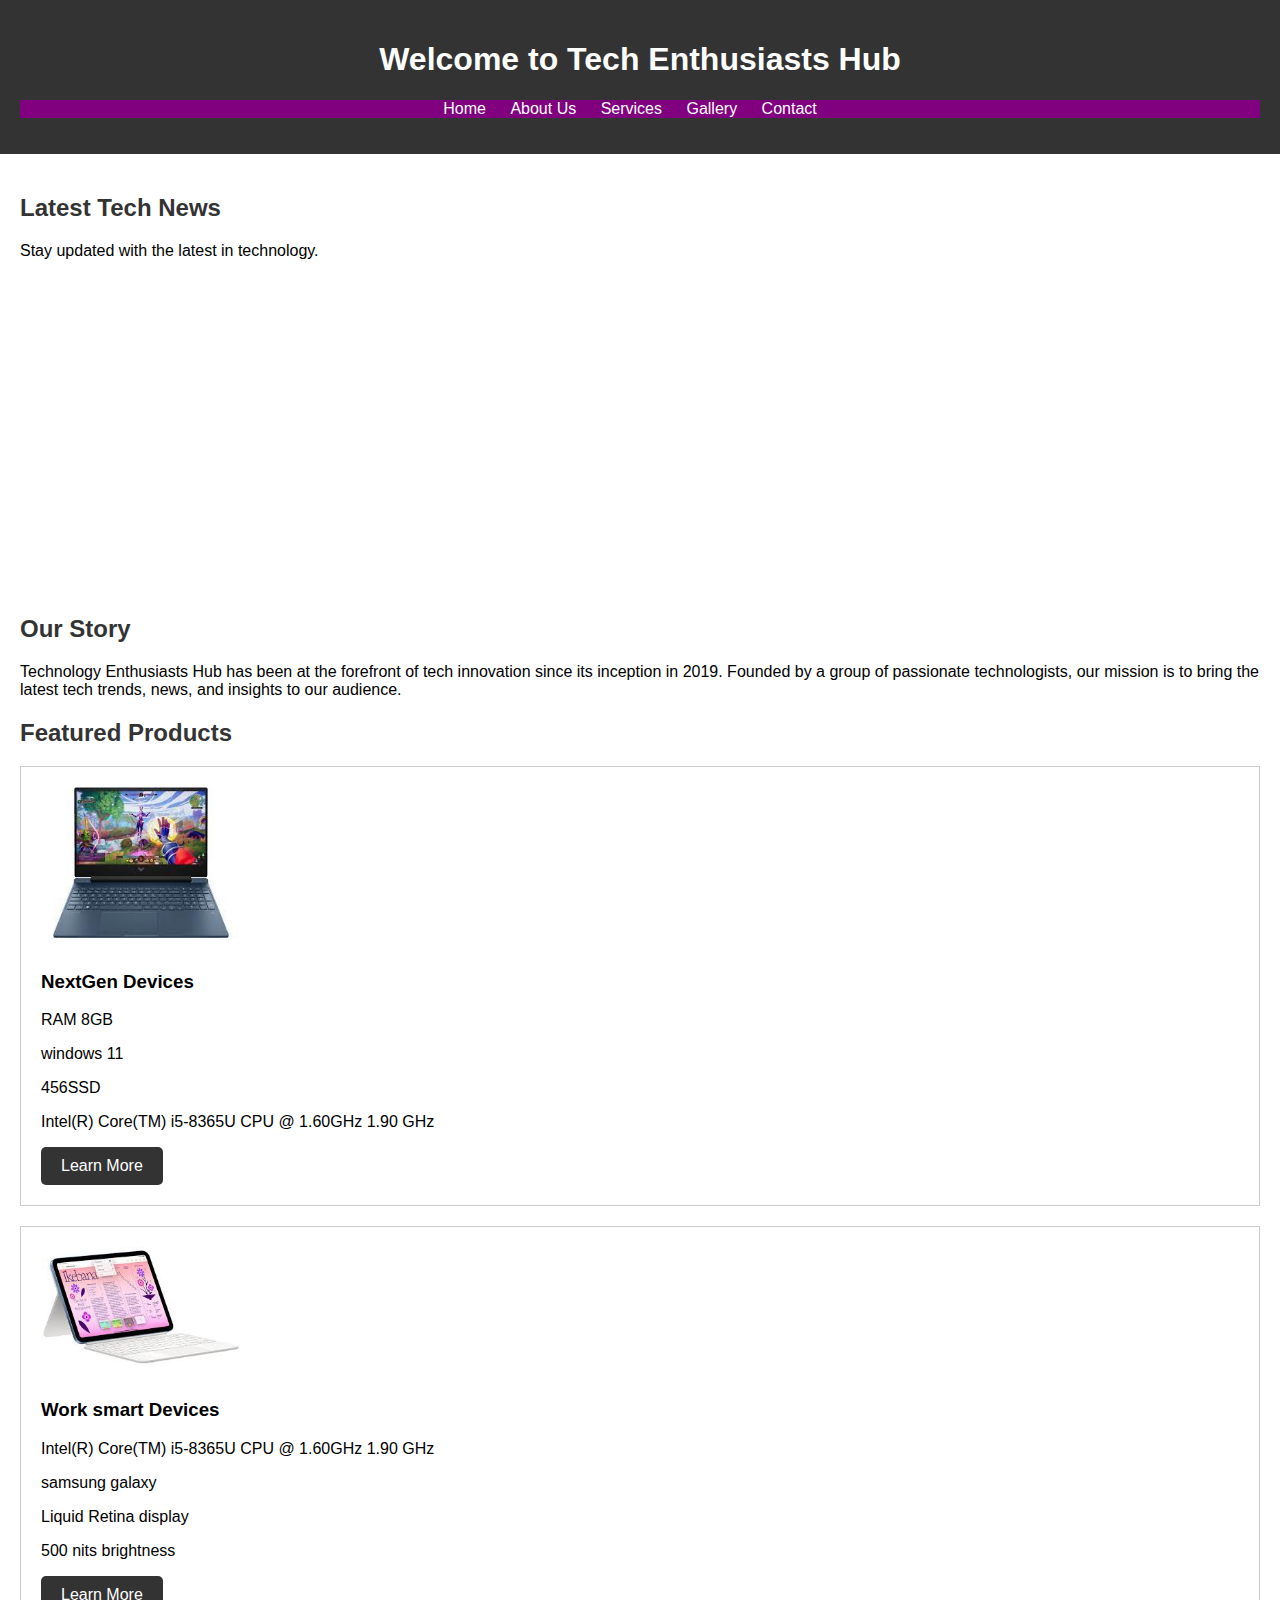
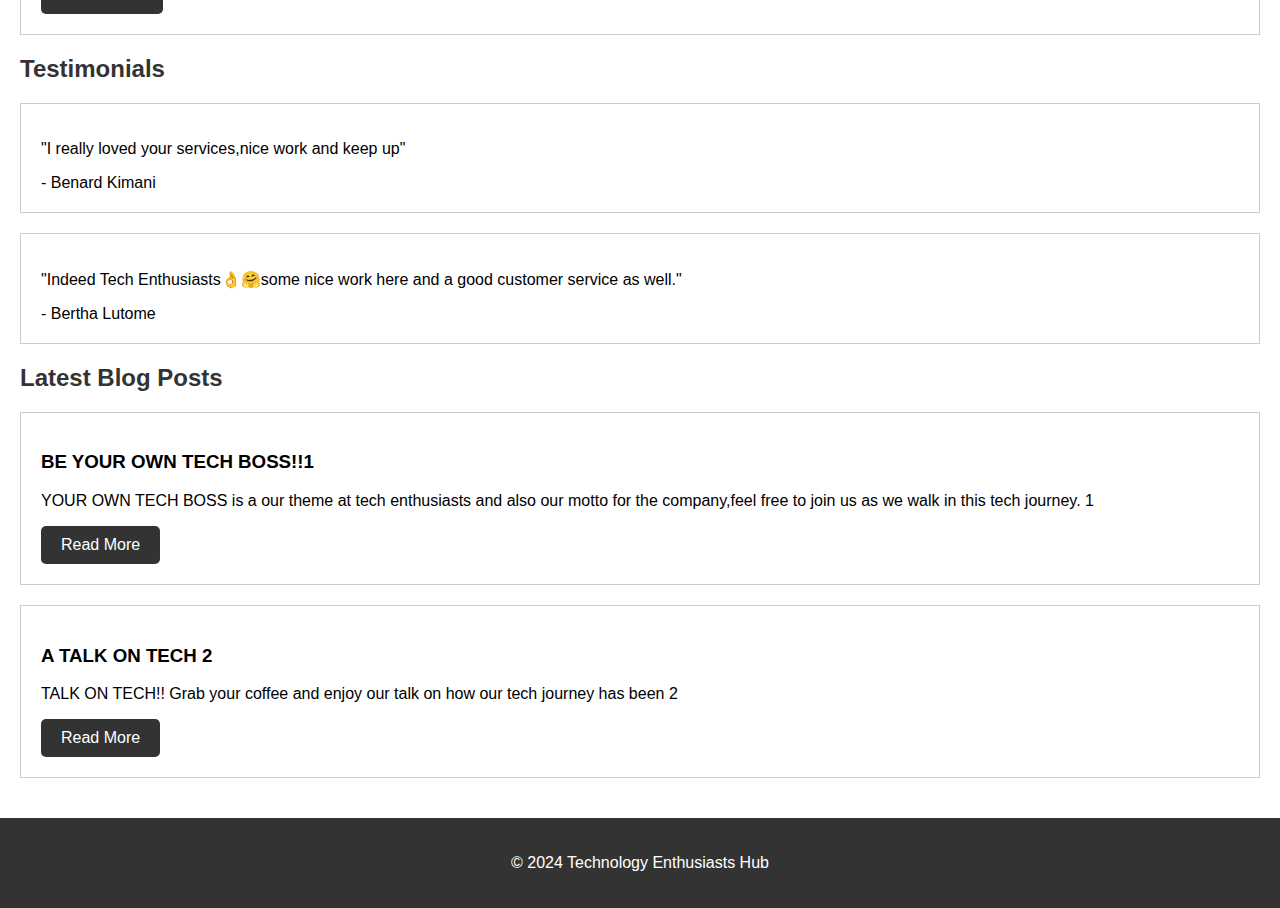
<file: index.html>
<!DOCTYPE html>
<html lang="en">
<head>
    <meta charset="UTF-8">
    <meta name="viewport" content="width=device-width, initial-scale=1.0">
    <title>Technology Enthusiasts Hub</title>
    <link rel="stylesheet" href="website.css">
</head>
<body>
    <header>
        <h1>Welcome to Tech Enthusiasts Hub</h1>
        <nav>
            <ul>
                <li><a href="index.html">Home</a></li>
                <li><a href="aboutus.html">About Us</a></li>
                <li><a href="services.html">Services</a></li>
                <li><a href="gallery.html">Gallery</a></li>
                <li><a href="contact.html">Contact</a></li>
            </ul>
        </nav>
    </header>
    <main>
        <section>
            <h2>Latest Tech News</h2>
            <p>Stay updated with the latest in technology.</p>
            <!-- Embedding video -->
            <iframe width="560" height="315" src="https://www.youtube.com/embed/dQw4w9WgXcQ" frameborder="0" allow="accelerometer; autoplay; clipboard-write; encrypted-media; gyroscope; picture-in-picture" allowfullscreen></iframe>
            <!-- Company history section -->
        <section class="company-history">
            <h2>Our Story</h2>
            <p>Technology Enthusiasts Hub has been at the forefront of tech innovation since its inception in 2019. Founded by a group of passionate technologists, our mission is to bring the latest tech trends, news, and insights to our audience.</p>
        </section>
        <h2>Featured Products</h2>
        <div class="product">
            <img src="laptop.jpg" alt="Product 1">
            <h3>NextGen Devices </h3>
            <p>RAM 8GB</p>
            <p>windows 11</p>
            <p>456SSD</p>
            <p>Intel(R) Core(TM) i5-8365U CPU @ 1.60GHz   1.90 GHz</p>
            <a href="#" class="cta-button">Learn More</a>
        </div>
        <div class="product">
            <img src="ipad.jpg" alt="Product 2">
            <h3>Work smart Devices</h3>
            <p>Intel(R) Core(TM) i5-8365U CPU @ 1.60GHz   1.90 GHz</p>
            <p>samsung galaxy</p>
            <p>Liquid Retina display</p>
            <p>500 nits brightness</p>
            
            <a href="#" class="cta-button">Learn More</a>
        </div>
    </section>

    <section>
        <h2>Testimonials</h2>
        <div class="testimonial">
            <p>"I really loved your services,nice work and keep up"</p>
            <span>- Benard Kimani</span>
        </div>
        <div class="testimonial">
            <p>"Indeed Tech Enthusiasts👌🤗some nice work here and a good customer service as well."</p>
            <span>- Bertha Lutome</span>
        </div>
    </section>

    <section>
        <h2>Latest Blog Posts</h2>
        <div class="blog-post">
            <h3>BE YOUR OWN TECH BOSS!!1</h3>
            <p>YOUR OWN TECH BOSS is a our theme at tech enthusiasts and also our motto for the company,feel free to join us as we walk in this tech journey. 1</p>
            <a href="#" class="cta-button">Read More</a>
        </div>
        <div class="blog-post">
            <h3>A TALK ON TECH 2</h3>
            <p>TALK ON TECH!! Grab your coffee and enjoy our talk on how our tech journey has been 2</p>
            <a href="#" class="cta-button">Read More</a>
        </section>

    </main>
    <footer>
        <p>&copy; 2024 Technology Enthusiasts Hub</p>
    </footer>
</body>
</html>
</file>
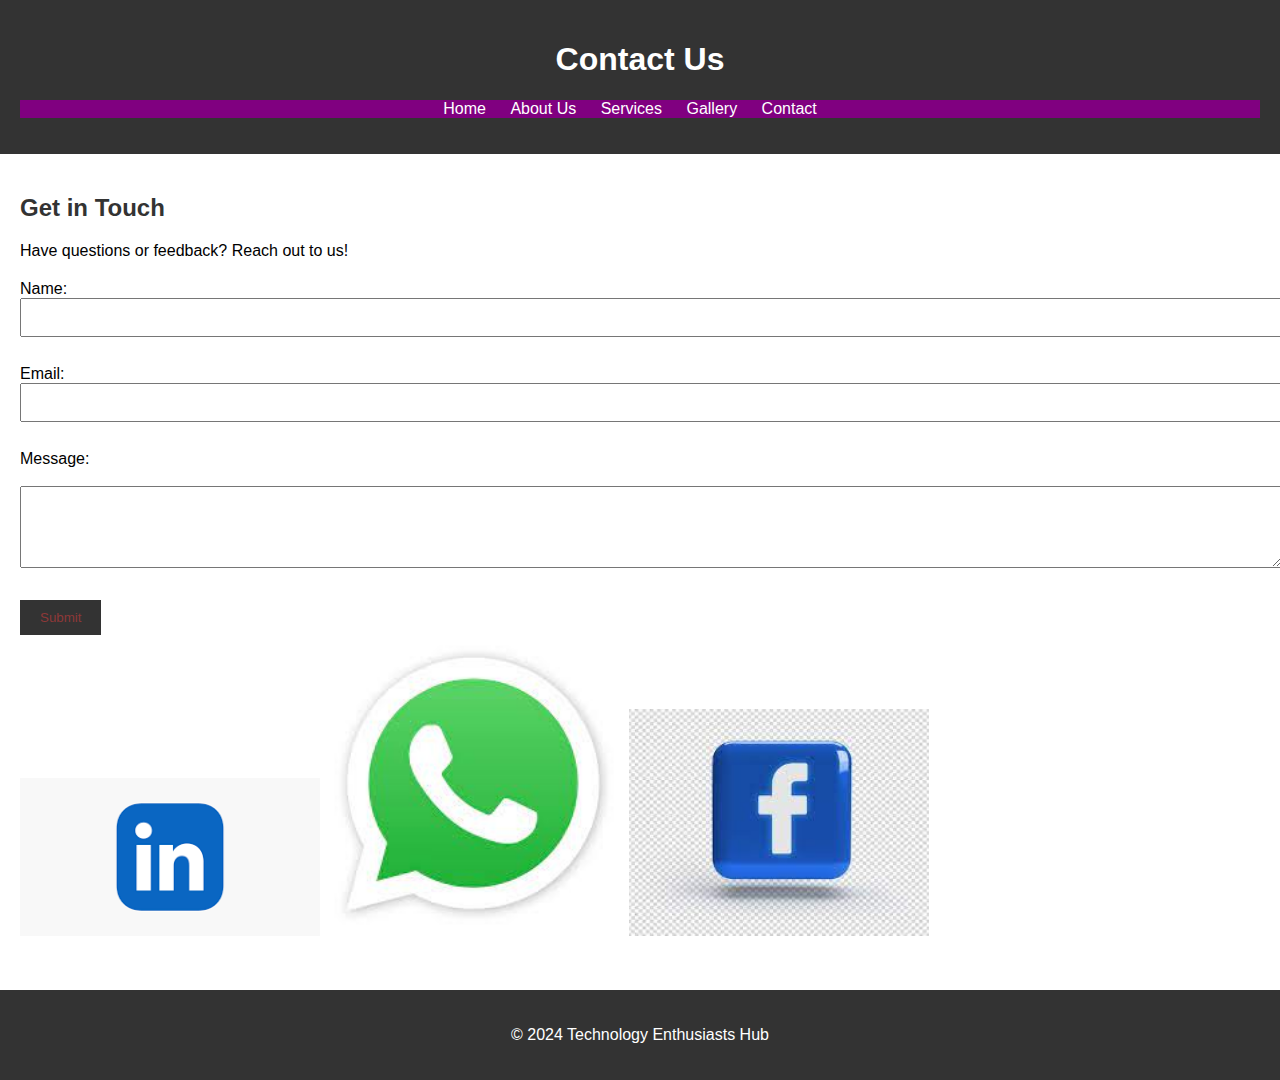
<file: contact.html>
<!DOCTYPE html>
<html lang="en">
<head>
    <meta charset="UTF-8">
    <meta name="viewport" content="width=device-width, initial-scale=1.0">
    <title>Contact Us - Technology Enthusiasts Hub</title>
    <link rel="stylesheet" href="website.css">
</head>
<body>
    <header>
        <h1>Contact Us</h1>
        <nav>
            <ul>
                <li><a href="index.html">Home</a></li>
                <li><a href="aboutus.html">About Us</a></li>
                <li><a href="services.html">Services</a></li>
                <li><a href="gallery.html">Gallery</a></li>
                <li><a href="contact.html">Contact</a></li>
            </ul>
        </nav>
    </header>
    <main>
        <section>
            <h2>Get in Touch</h2>
            <p>Have questions or feedback? Reach out to us!</p>
            <form>
                <label for="name">Name:</label>
                <input type="text" id="name" name="name"><br><br>
                <label for="email">Email:</label>
                <input type="email" id="email" name="email"><br><br>
                <label for="message">Message:</label><br>
                <textarea id="message" name="message" rows="4" cols="50"></textarea><br><br>
                <input type="submit" value="Submit">
                <!-- Social media icons -->
        <section class="social-media-icons">
            <a href="https://www.linkedin.com/your-profile"><img src="linkedin.jpg" alt="LinkedIn"></a>
            <a href="https://wa.me/your-number"><img src="whatsapp.jpg.jpg" alt="WhatsApp"></a>
            <a href="https://www.facebook.com/your-page"><img src="facebook.jpg" alt="Facebook"></a>
        </section>
            </form>
        </section>
    </main>
    <footer>
        <p>&copy; 2024 Technology Enthusiasts Hub</p>
    </footer>
</body>
</html>
</file>
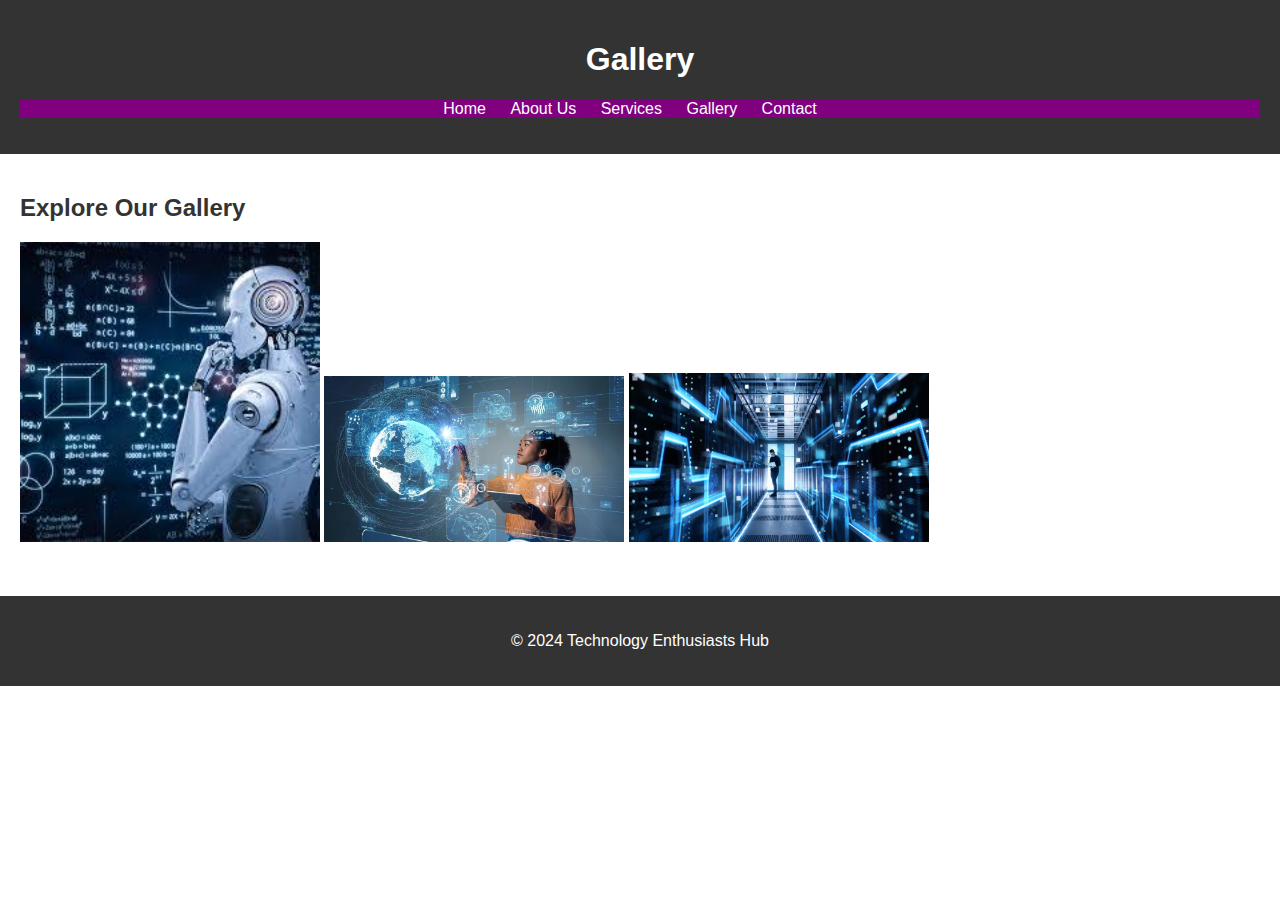
<file: gallery.html>
<!DOCTYPE html>
<html lang="en">
<head>
    <meta charset="UTF-8">
    <meta name="viewport" content="width=device-width, initial-scale=1.0">
    <title>Gallery - Technology Enthusiasts Hub</title>
    <link rel="stylesheet" href="website.css">
</head>
<body>
    <header>
        <h1>Gallery</h1>
        <nav>
            <ul>
                <li><a href="index.html">Home</a></li>
                <li><a href="aboutus.html">About Us</a></li>
                <li><a href="services.html">Services</a></li>
                <li><a href="gallery.html">Gallery</a></li>
                <li><a href="contact.html">Contact</a></li>
            </ul>
        </nav>
    </header>
    <main>
        <section>
            <h2>Explore Our Gallery</h2>
            <div>
                <!-- Insert images -->
                <img src="tech1.jpg" alt="Technology Image 1">
                <img src="tech2.jpg" alt="Technology Image 2">
                <img src="tech3.jpg" alt="Technology Image 3">
            </div>
        </section>
    </main>
    <footer>
        <p>&copy; 2024 Technology Enthusiasts Hub</p>
    </footer>
</body>
</html>
</file>
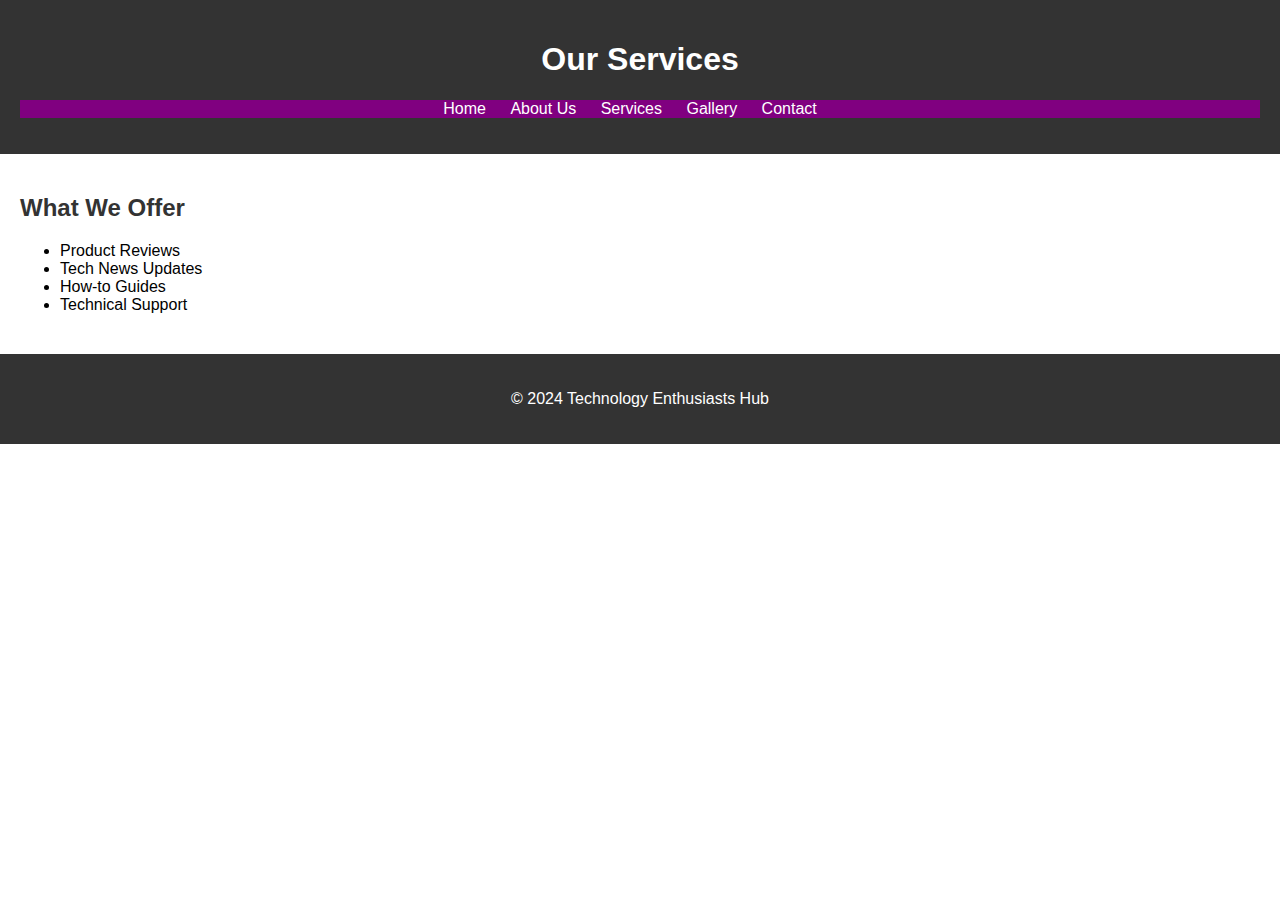
<file: services.html>
<!DOCTYPE html>
<html lang="en">
<head>
    <meta charset="UTF-8">
    <meta name="viewport" content="width=device-width, initial-scale=1.0">
    <title>Services - Technology Enthusiasts Hub</title>
    <link rel="stylesheet" href="website.css">
</head>
<body>
    <header>
        <h1>Our Services</h1>
        <nav>
            <ul>
                <li><a href="index.html">Home</a></li>
                <li><a href="aboutus.html">About Us</a></li>
                <li><a href="services.html">Services</a></li>
                <li><a href="gallery.html">Gallery</a></li>
                <li><a href="contact.html">Contact</a></li>
            </ul>
        </nav>
    </header>
    <main>
        <section>
            <h2>What We Offer</h2>
            <ul>
                <li>Product Reviews</li>
                <li>Tech News Updates</li>
                <li>How-to Guides</li>
                <li>Technical Support</li>
            </ul>
        </section>
    </main>
    <footer>
        <p>&copy; 2024 Technology Enthusiasts Hub</p>
    </footer>
</body>
</html>
</file>
<file: website.css>
body {
    font-family: Arial, sans-serif;
    margin: 0;
    padding: 0;
    }
    
    header {
    background-color: #333;
    color: #fff;
    padding: 20px;
    text-align: center;
    }
    /* Change background color of navigation pane to purple */
nav {
    background-color: purple;
}

nav ul {
    list-style-type: none;
    padding: 0;
}

nav ul li {
    display: inline;
    margin-right: 20px;
}

nav ul li a {
    text-decoration: none;
    color: #fff;
}

main {
    padding: 20px;
}

footer {
    background-color: #333;
    color: #fff;
    padding: 20px;
    text-align: center;
}

section {
    margin-bottom: 20px;
}

section h2 {
    color: #333;
}

section img {
    width: 100%;
    max-width: 300px;
    height: auto;
    margin-bottom: 10px;
}

form {
    margin-top: 20px;
}

form label {
    display: block;
}

form input[type="text"],
form input[type="email"],
form textarea {
    width: 100%;
    padding: 10px;
    margin-bottom: 10px;
}

form input[type="submit"] {
    background-color: #333;
    color: #fff;
    border: none;
    padding: 10px 20px;
    cursor: pointer;
}

form input[type="submit"]:hover {
    background-color: #555;
}
    
    nav ul {
    list-style-type: none;
    padding: 0;
    }
    
    nav ul li {
    display: inline;
    margin-right: 20px;
    }
    
    nav ul li a {
    text-decoration: none;
    color: #fff;
    }
    
    main {
    padding: 20px;
    }
    
    footer {
    background-color: #333;
    color: #fff;
    padding: 20px;
    text-align: center;
    }
    
    section {
    margin-bottom: 20px;
    }
    
    section h2 {
    color: #333;
    }
    
    section img {
    width: 100%;
    max-width: 300px;
    height: auto;
    margin-bottom: 10px;
    }
    
    form {
    margin-top: 20px;
    }
    
    form label {
    display: block;
    }
    
    form input[type="text"],
    form input[type="email"],
    form textarea {
    width: 100%;
    padding: 10px;
    margin-bottom: 10px;
    }
    
    form input[type="submit"] {
    background-color: #333;
    color: #8d3838;
    border: none;
    padding: 10px 20px;
    cursor: pointer;
    }
    
    form input[type="submit"]:hover {
    background-color: #555;
    }
    /* styles.css */

body {
    /* styles.css */

body {
    font-family: Arial, sans-serif;
    margin: 0;
    padding: 0;
    background-image: url('background.jpg'); /* Replace 'background_image.jpg' with the path to your background image */
    background-size: contain; /* Adjust background size to contain the image */
    background-position: center; /* Center the background image */
    background-repeat: no-repeat; /* Prevent background image from repeating */
}

/* Remaining CSS styles... */


header {
    background-color: #333;
    color: #fff;
    padding: 20px;
    text-align: center;
}

nav ul {
    list-style-type: none;
    padding: 0;
}

nav ul li {
    display: inline;
    margin-right: 20px;
}

nav ul li a {
    text-decoration: none;
    color: #fff;
}

main {
    padding: 20px;
}

footer {
    background-color: #333;
    color: #fff;
    padding: 20px;
    text-align: center;
}

section {
    margin-bottom: 20px;
}

section h2 {
    color: #333;
}

.product,
.testimonial,
.blog-post {
    border: 1px solid #ccc;
    padding: 20px;
    margin-bottom: 20px;
}

.product img,
.blog-post img {
    width: 100%;
    max-width: 200px;
    height: auto;
    margin-bottom: 10px;
}

.cta-button {
    display: inline-block;
    background-color: #333;
    color: #fff;
    padding: 10px 20px;
    text-decoration: none;
    border-radius: 5px;
}

.cta-button:hover {
    background-color: #555;
}
<section class="social-media-icons">
<!-- Adjust the width and height attributes as needed -->
<a href="https://www.linkedin.com/your-profile"><img src="linkedin_logo.png" alt="LinkedIn" width="50" height="50"></a>
<a href="https://wa.me/your-number"><img src="whatsapp_logo.png" alt="WhatsApp" width="50" height="50"></a>
<a href="https://www.facebook.com/your-page"><img src="facebook_logo.png" alt="Facebook" width="50" height="50"></a>
</file>
